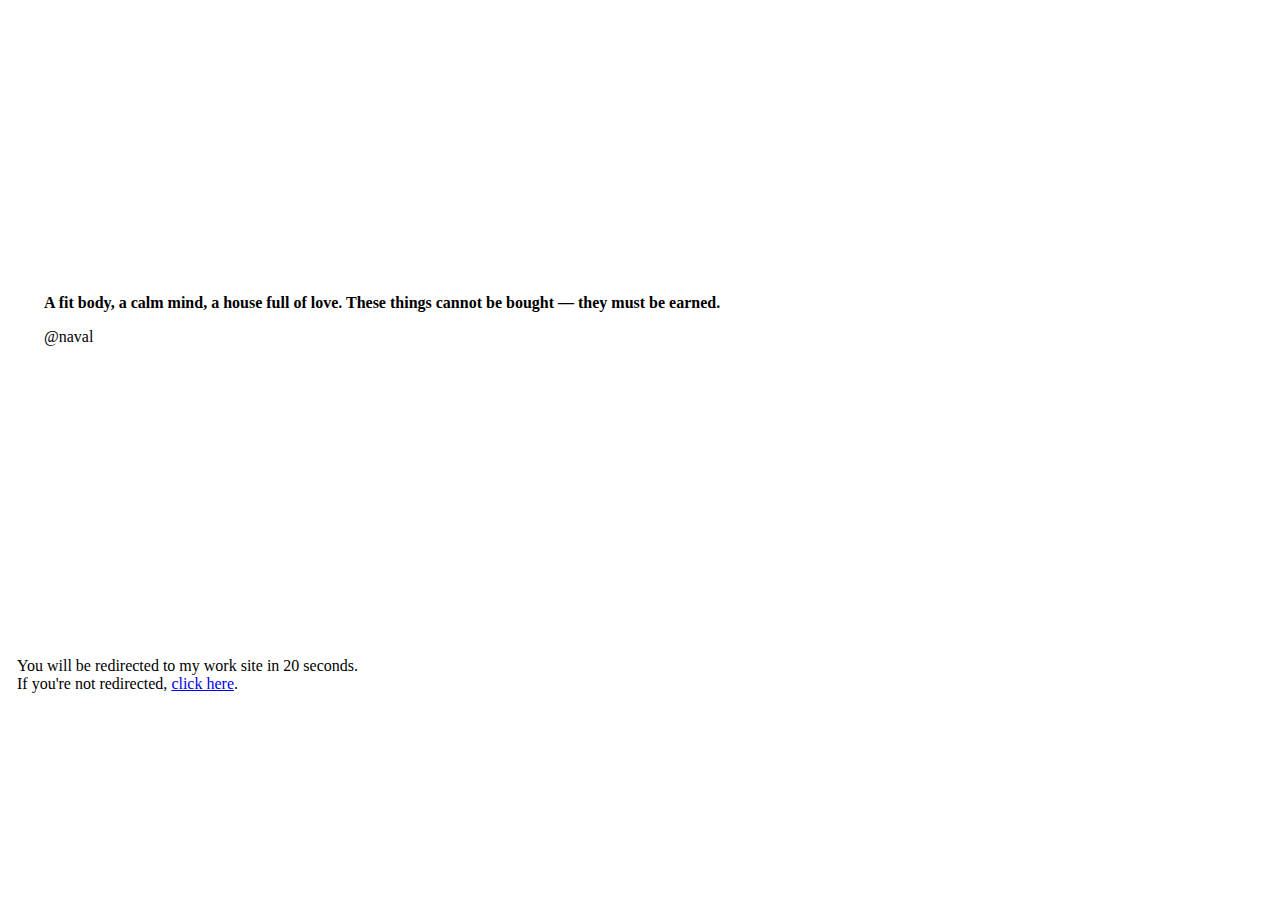
<file: index.html>
<!DOCTYPE html>
<html lang="en" dir="ltr">

<head>
  <meta charset="utf-8">
  <link rel="manifest" href="manifest.json" />
  <link rel="icon" href="assets/icons/favicon.ico" />
  <link rel="apple-touch-icon" href="assets/icons/apple-touch-icon.png" />
  <meta name="viewport" content="width=device-width, initial-scale=1" />
  <meta name="theme-color" content="#000000" />
  <meta http-equiv="refresh" content="20; URL=https://blossomfinance.com" />
  <meta name="description" content="Personal site of software engineer & marine biologist chairulakmal" />
  <title>chairulakmal</title>
</head>

<body>
  <section style="padding: 30vh 4vh; margin: auto;">
    <!-- <h1>Chairul Akmal's Website</h1> -->
    <!-- <p><strong>Life is a single player game.</strong></p> -->
    <!-- <p><strong>The most important relationship you have is with yourself.</strong></p> -->
    <p><strong>A fit body, a calm mind, a house full of love. These things cannot be bought — they must be
        earned.</strong></p>
    <p>@naval</p>
  </section>

  <section style="padding: 1vh">
    <p>
      You will be redirected to my work site in 20 seconds.<br>
      If you're not redirected, <a href="https://blossomfinance.com">click here</a>.
    </p>
  </section>
</body>

</html>
</file>
